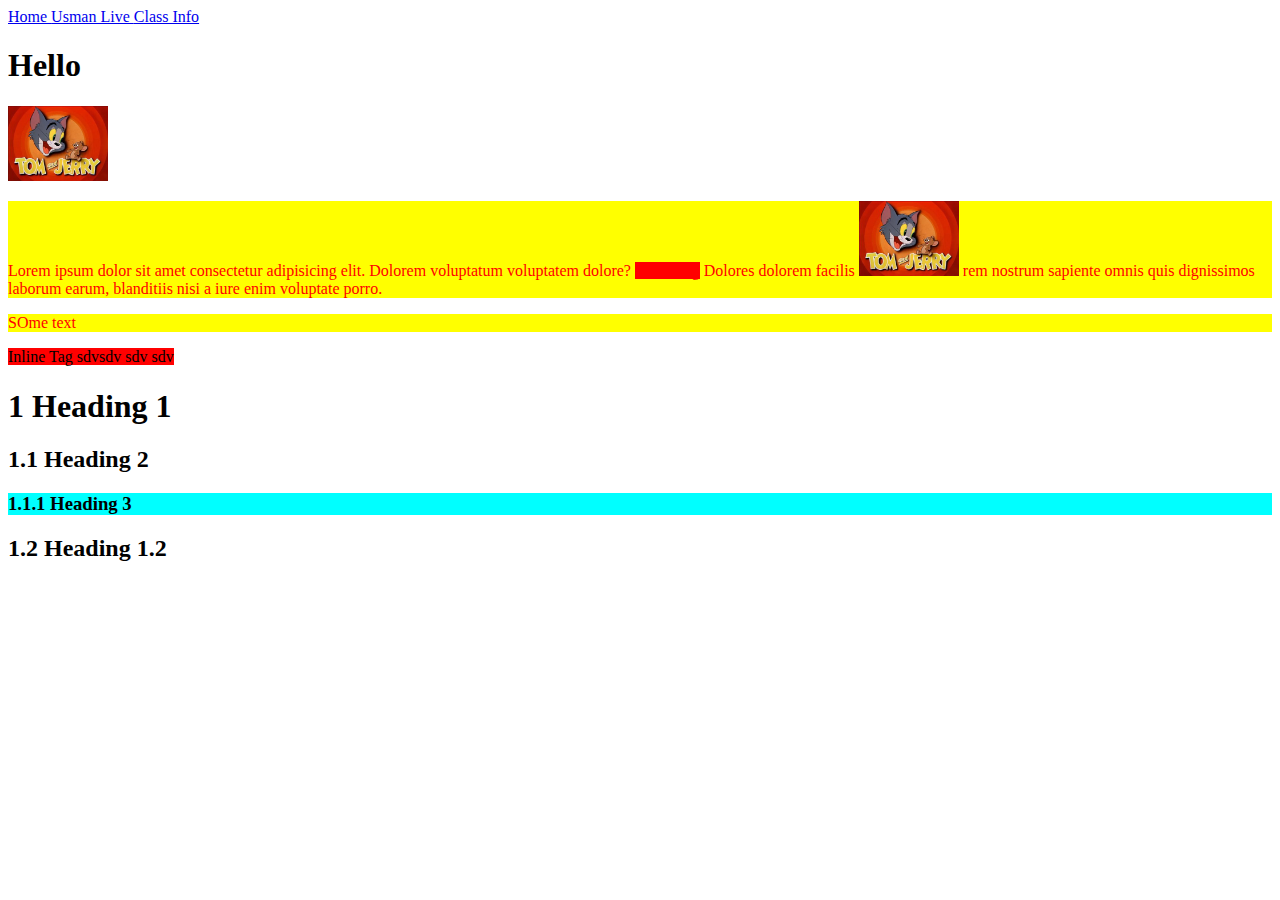
<file: index.html>
<!DOCTYPE html>
<html lang="en">
  <head>
    <meta charset="UTF-8" />
    <meta http-equiv="X-UA-Compatible" content="IE=edge" />
    <meta name="viewport" content="width=device-width, initial-scale=1.0" />
    <title>SP19</title>
    <style>
      p {
        background-color: yellow;
        color: red;
      }
      span {
        background-color: red;
      }
    </style>
    <link rel="stylesheet" href="awesome.css" />
  </head>
  <body>
    <a href="index.html"> Home </a>
    <a href="http://usmanlive.com" target="_blank"> Usman Live </a>
    <a href="classinfo.html"> Class Info </a>
    <h1>Hello</h1>
    <a href="http://google.com">
      <img
        src="./images/tom.jpg"
        width="100px"
        title="Tom And Jerry"
        alt="Tom And Jerry Image"
      />
    </a>
    <!-- <img src="./images/tom.jpg" width="50%" /> -->
    <p>
      Lorem ipsum dolor sit amet consectetur adipisicing elit. Dolorem
      voluptatum voluptatem dolore? <span>Inline Tag</span>
      Dolores dolorem facilis
      <img src="./images/tom.jpg" width="100px" /> rem nostrum sapiente omnis
      quis dignissimos laborum earum, blanditiis nisi a iure enim voluptate
      porro.
    </p>
    <p>SOme text</p>
    <span>Inline Tag sdvsdv sdv sdv</span>
    <h1>1 Heading 1</h1>
    <h2>1.1 Heading 2</h2>
    <h3>1.1.1 Heading 3</h3>
    <h2>1.2 Heading 1.2</h2>
  </body>
</html>
</file>
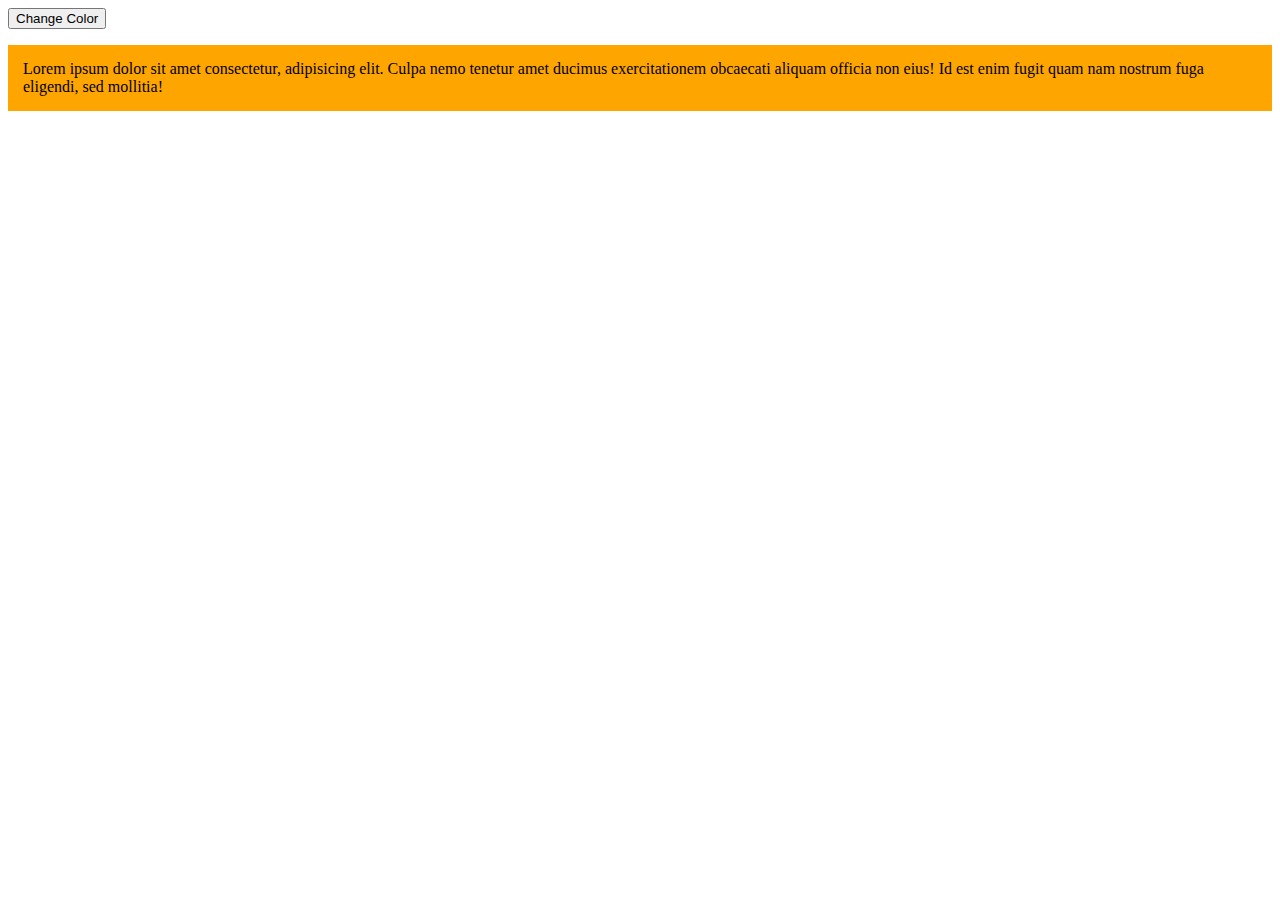
<file: bindings/index.html>
<!DOCTYPE html>
<html lang="en">
  <head>
    <meta charset="UTF-8" />
    <meta http-equiv="X-UA-Compatible" content="IE=edge" />
    <meta name="viewport" content="width=device-width, initial-scale=1.0" />
    <title>Document</title>
    <style>
      .red {
        background-color: red;
        color: white;
      }
      .orange {
        background-color: orange;
        color: black;
      }
      .space {
        padding: 15px;
      }
    </style>
    <script src="./myscript.js"></script>
  </head>
  <body>
    <button id="myBtn">Change Color</button>
    <p id="myPara" class="orange space">
      Lorem ipsum dolor sit amet consectetur, adipisicing elit. Culpa nemo
      tenetur amet ducimus exercitationem obcaecati aliquam officia non eius! Id
      est enim fugit quam nam nostrum fuga eligendi, sed mollitia!
    </p>
  </body>
</html>
</file>
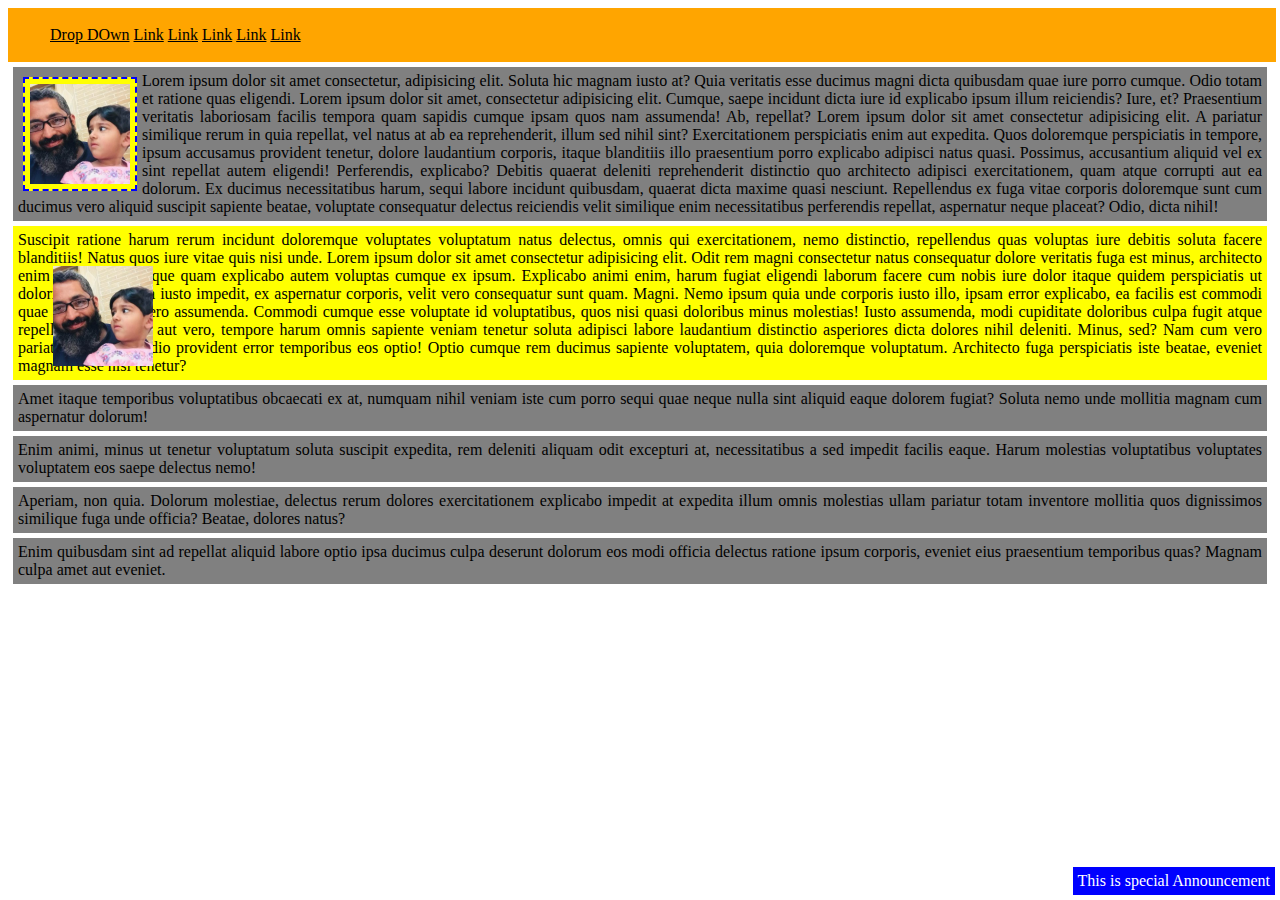
<file: lect4/index.html>
<!DOCTYPE html>
<html lang="en">
  <head>
    <meta charset="UTF-8" />
    <meta http-equiv="X-UA-Compatible" content="IE=edge" />
    <meta name="viewport" content="width=device-width, initial-scale=1.0" />
    <title>Layout</title>
    <link rel="stylesheet" href="./layout.css" />
  </head>
  <body>
    <div id="menu-container">
      <ul id="menu">
        <li class="has-dropdown">
          <a href="">Drop DOwn</a>
          <ul class="dropdown">
            <li><a href="">Drop Down Item</a></li>
            <li><a href="">Drop Down Item</a></li>
            <li><a href="">Drop Down Item</a></li>
            <li><a href="">Drop Down Item</a></li>
          </ul>
        </li>
        <li><a href="">Link</a></li>
        <li><a href="">Link</a></li>
        <li><a href="">Link</a></li>
        <li><a href="">Link</a></li>
        <li><a href="">Link</a></li>
      </ul>
    </div>
    <p id="first" class="product">
      Lorem ipsum dolor sit amet consectetur, adipisicing elit. Soluta hic
      magnam iusto at? Quia veritatis esse ducimus magni dicta quibusdam quae
      iure porro cumque. <img id="avatar" src="./usman.jpg" /> Odio totam et
      ratione quas eligendi. Lorem ipsum dolor sit amet, consectetur adipisicing
      elit. Cumque, saepe incidunt dicta iure id explicabo ipsum illum
      reiciendis? Iure, et? Praesentium veritatis laboriosam facilis tempora
      quam sapidis cumque ipsam quos nam assumenda! Ab, repellat? Lorem ipsum
      dolor sit amet consectetur adipisicing elit. A pariatur similique rerum in
      quia repellat, vel natus at ab ea reprehenderit, illum sed nihil sint?
      Exercitationem perspiciatis enim aut expedita. Quos doloremque
      perspiciatis in tempore, ipsum accusamus provident tenetur, dolore
      laudantium corporis, itaque blanditiis illo praesentium porro explicabo
      adipisci natus quasi. Possimus, accusantium aliquid vel ex sint repellat
      autem eligendi! Perferendis, explicabo? Debitis quaerat deleniti
      reprehenderit distinctio quo architecto adipisci exercitationem, quam
      atque corrupti aut ea dolorum. Ex ducimus necessitatibus harum, sequi
      labore incidunt quibusdam, quaerat dicta maxime quasi nesciunt.
      Repellendus ex fuga vitae corporis doloremque sunt cum ducimus vero
      aliquid suscipit sapiente beatae, voluptate consequatur delectus
      reiciendis velit similique enim necessitatibus perferendis repellat,
      aspernatur neque placeat? Odio, dicta nihil!
    </p>

    <p id="second" class="product">
      Suscipit ratione harum rerum incidunt doloremque voluptates voluptatum
      natus delectus, omnis qui exercitationem, nemo distinctio, repellendus
      quas voluptas iure debitis soluta facere blanditiis! Natus quos iure vitae
      quis nisi unde. <img id="secondImg" src="./usman.jpg" /> Lorem ipsum dolor
      sit amet consectetur adipisicing elit. Odit rem magni consectetur natus
      consequatur dolore veritatis fuga est minus, architecto enim laborum
      similique quam explicabo autem voluptas cumque ex ipsum. Explicabo animi
      enim, harum fugiat eligendi laborum facere cum nobis iure dolor itaque
      quidem perspiciatis ut doloribus tempora ea iusto impedit, ex aspernatur
      corporis, velit vero consequatur sunt quam. Magni. Nemo ipsum quia unde
      corporis iusto illo, ipsam error explicabo, ea facilis est commodi quae
      accusamus, libero assumenda. Commodi cumque esse voluptate id
      voluptatibus, quos nisi quasi doloribus minus molestias! Iusto assumenda,
      modi cupiditate doloribus culpa fugit atque repellendus nesciunt aut vero,
      tempore harum omnis sapiente veniam tenetur soluta adipisci labore
      laudantium distinctio asperiores dicta dolores nihil deleniti. Minus, sed?
      Nam cum vero pariatur cupiditate odio provident error temporibus eos
      optio! Optio cumque rem ducimus sapiente voluptatem, quia doloremque
      voluptatum. Architecto fuga perspiciatis iste beatae, eveniet magnam esse
      nisi tenetur?
    </p>
    <p class="product">
      Amet itaque temporibus voluptatibus obcaecati ex at, numquam nihil veniam
      iste cum porro sequi quae neque nulla sint aliquid eaque dolorem fugiat?
      Soluta nemo unde mollitia magnam cum aspernatur dolorum!
    </p>
    <p class="product">
      Enim animi, minus ut tenetur voluptatum soluta suscipit expedita, rem
      deleniti aliquam odit excepturi at, necessitatibus a sed impedit facilis
      eaque. Harum molestias voluptatibus voluptates voluptatem eos saepe
      delectus nemo!
    </p>
    <p class="product">
      Aperiam, non quia. Dolorum molestiae, delectus rerum dolores
      exercitationem explicabo impedit at expedita illum omnis molestias ullam
      pariatur totam inventore mollitia quos dignissimos similique fuga unde
      officia? Beatae, dolores natus?
    </p>
    <p class="product">
      Enim quibusdam sint ad repellat aliquid labore optio ipsa ducimus culpa
      deserunt dolorum eos modi officia delectus ratione ipsum corporis, eveniet
      eius praesentium temporibus quas? Magnam culpa amet aut eveniet.
    </p>
    <div id="announcement">This is special Announcement</div>
  </body>
</html>
</file>
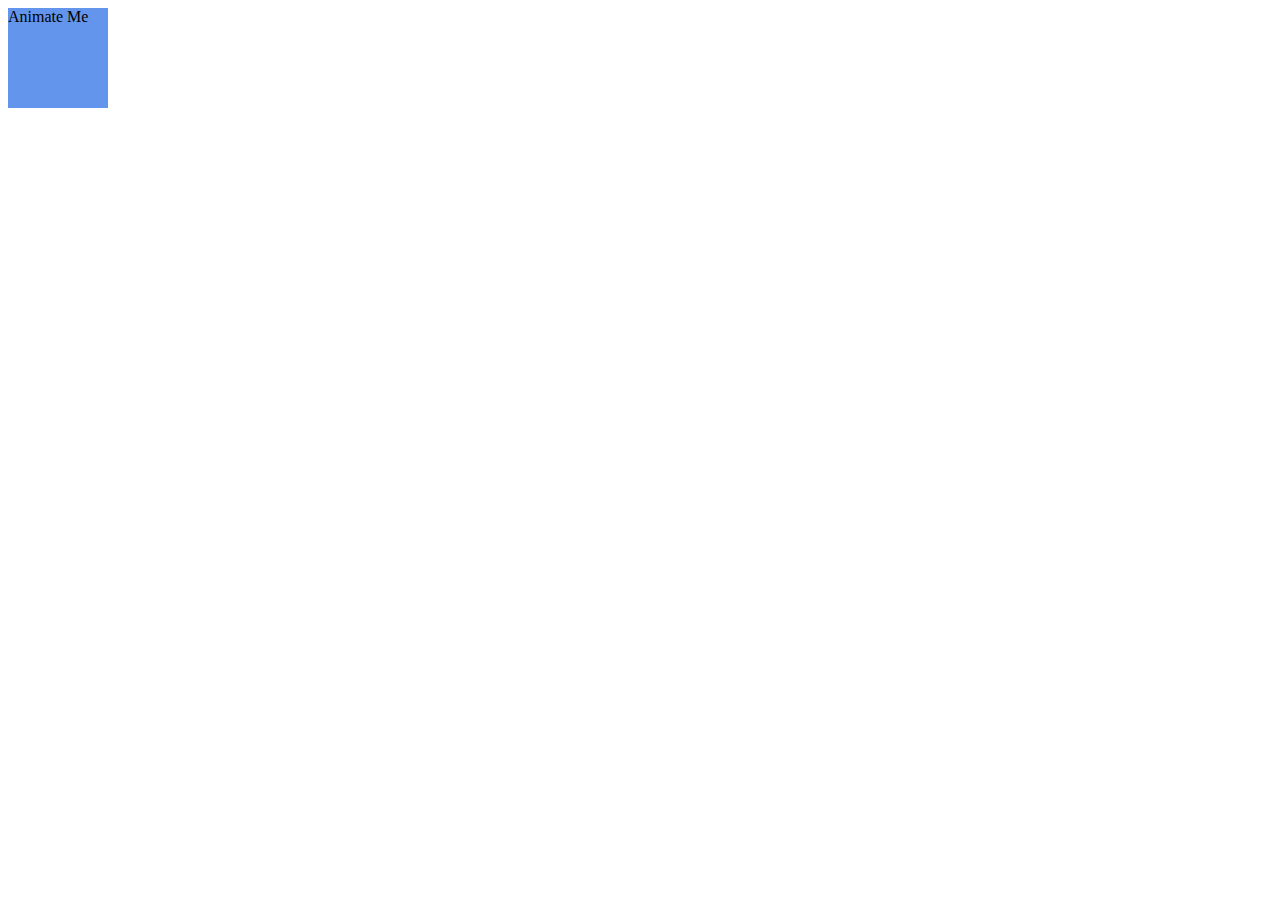
<file: lect5/animations/index.html>
<!DOCTYPE html>
<html lang="en">
  <head>
    <meta charset="UTF-8" />
    <meta http-equiv="X-UA-Compatible" content="IE=edge" />
    <meta name="viewport" content="width=device-width, initial-scale=1.0" />
    <title>Document</title>
    <style>
      #mydiv {
        background-color: cornflowerblue;
        width: 100px;
        height: 100px;
        animation-name: myanimation;
        animation-duration: 2s;
        animation-iteration-count: infinite;
        position: relative;
        top: 0px;
      }
      @keyframes myanimation {
        0% {
          background-color: red;
        }
        25% {
          background-color: yellow;
          top: 100px;
        }
        50% {
          background-color: blue;
        }
        100% {
          background-color: green;
        }
      }
    </style>
  </head>
  <body>
    <div id="mydiv">Animate Me</div>
  </body>
</html>
</file>
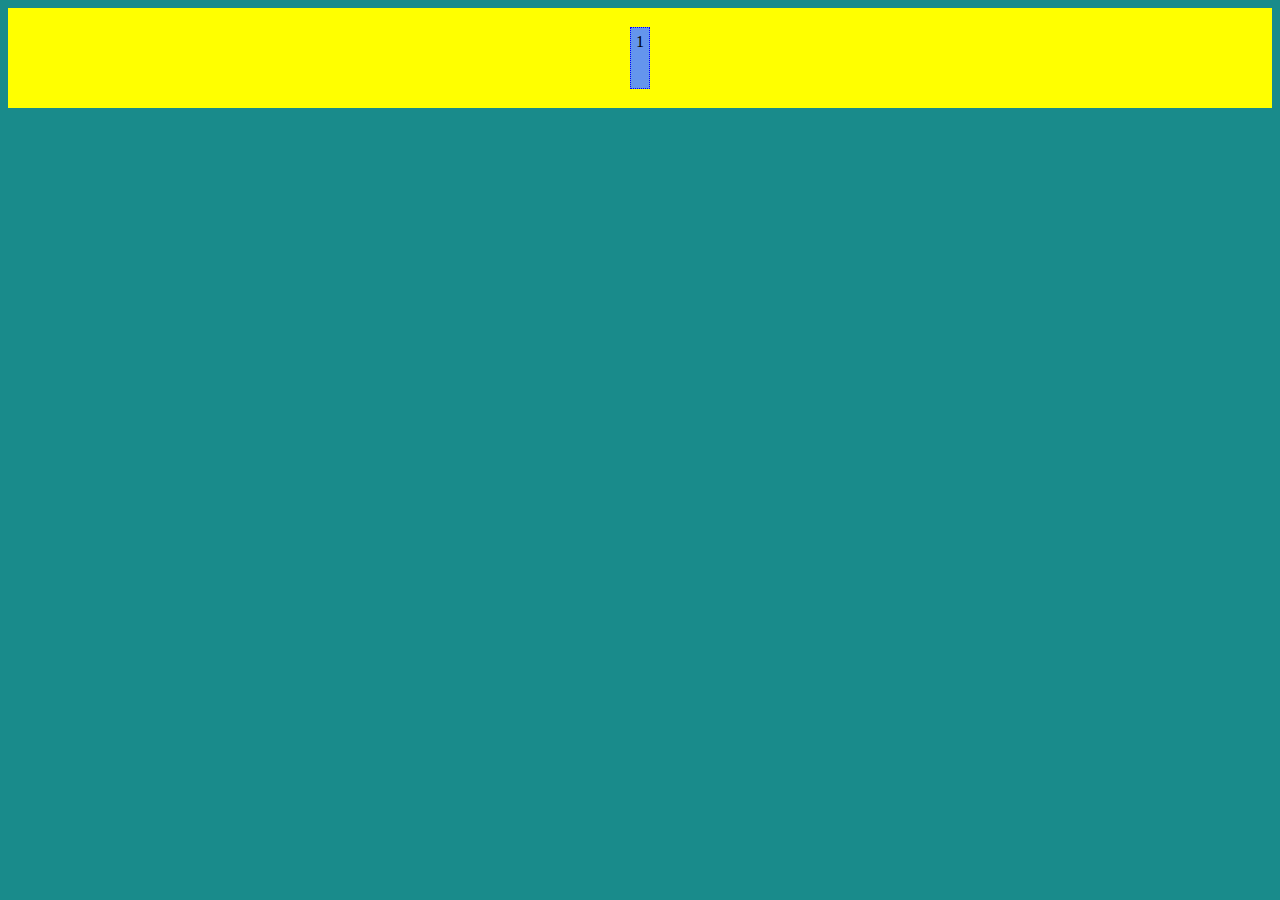
<file: lect5/flex/index.html>
<!DOCTYPE html>
<html lang="en">
  <head>
    <meta charset="UTF-8" />
    <meta http-equiv="X-UA-Compatible" content="IE=edge" />
    <meta name="viewport" content="width=device-width, initial-scale=1.0" />
    <title>Document</title>
    <style>
      .child {
        border: 1px dotted blue;
        padding: 5px;
        margin: 5px;
        background-color: cornflowerblue;
      }
      #parent {
        display: flex;
        flex-direction: row;
        flex-wrap: nowrap;
        justify-content: center;
        align-items: center;
        height: 100px;
        background-color: yellow;
      }
      .height1 {
        height: 50px;
      }
      .height2 {
        height: 70px;
      }
      body {
        background-color: rgb(25, 139, 139);
      }
      @media screen and (max-width: 800px) {
        body {
          background-color: rgb(83, 23, 63);
        }
      }
      @media screen and (max-width: 600px) {
        body {
          background-color: rgb(25, 139, 139);
        }
      }
    </style>
  </head>
  <body>
    <div id="parent">
      <div class="child height1">1</div>
    </div>
  </body>
</html>
</file>
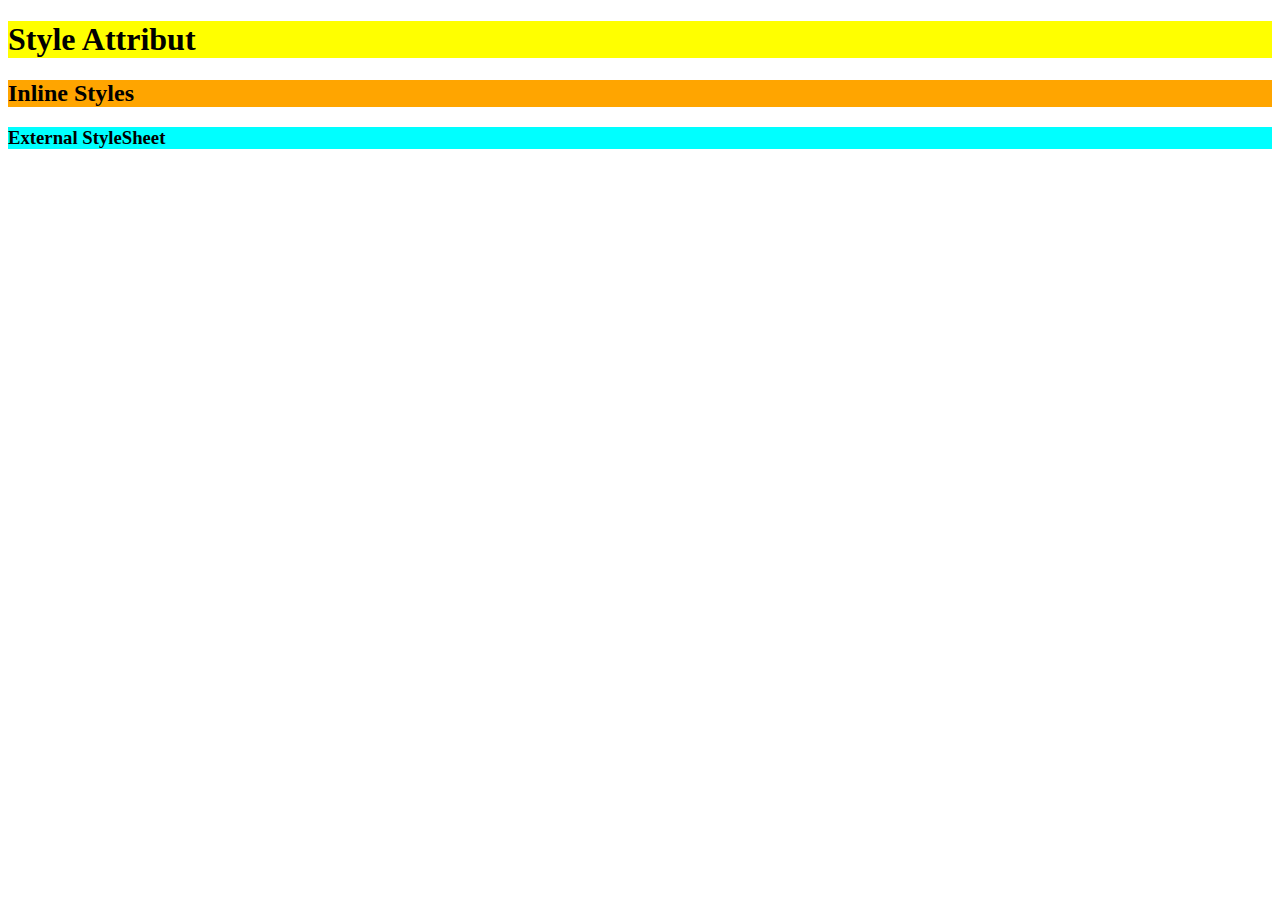
<file: awesome.html>
<!DOCTYPE html>
<html lang="en">
  <head>
    <meta charset="UTF-8" />
    <meta http-equiv="X-UA-Compatible" content="IE=edge" />
    <meta name="viewport" content="width=device-width, initial-scale=1.0" />
    <title>Document</title>
    <style>
      h2 {
        background-color: orange;
      }
    </style>
    <link rel="stylesheet" href="awesome.css" />
  </head>
  <body>
    <h1 style="background-color: yellow">Style Attribut</h1>
    <h2>Inline Styles</h2>
    <h3>External StyleSheet</h3>
  </body>
</html>
</file>
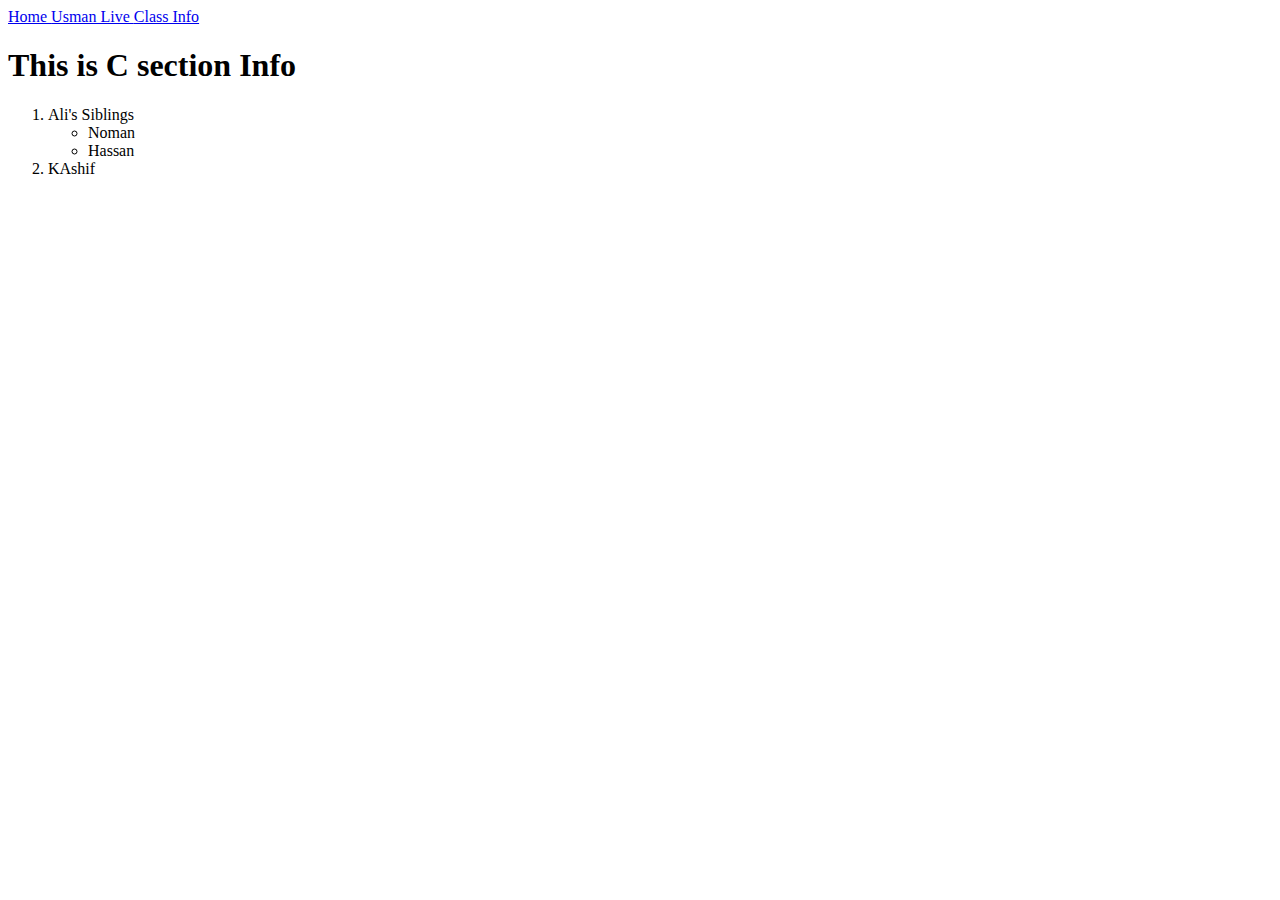
<file: classinfo.html>
<!DOCTYPE html>
<html lang="en">
  <head>
    <meta charset="UTF-8" />
    <meta http-equiv="X-UA-Compatible" content="IE=edge" />
    <meta name="viewport" content="width=device-width, initial-scale=1.0" />
    <title>Document</title>
  </head>
  <body>
    <a href="index.html"> Home </a>
    <a href="http://usmanlive.com" target="_blank"> Usman Live </a>
    <a href="classinfo.html"> Class Info </a>
    <h1>This is C section Info</h1>
    <ol>
      <li>
        Ali's Siblings
        <ul>
          <li>Noman</li>
          <li>Hassan</li>
        </ul>
      </li>
      <li>KAshif</li>
    </ol>
  </body>
</html>
</file>
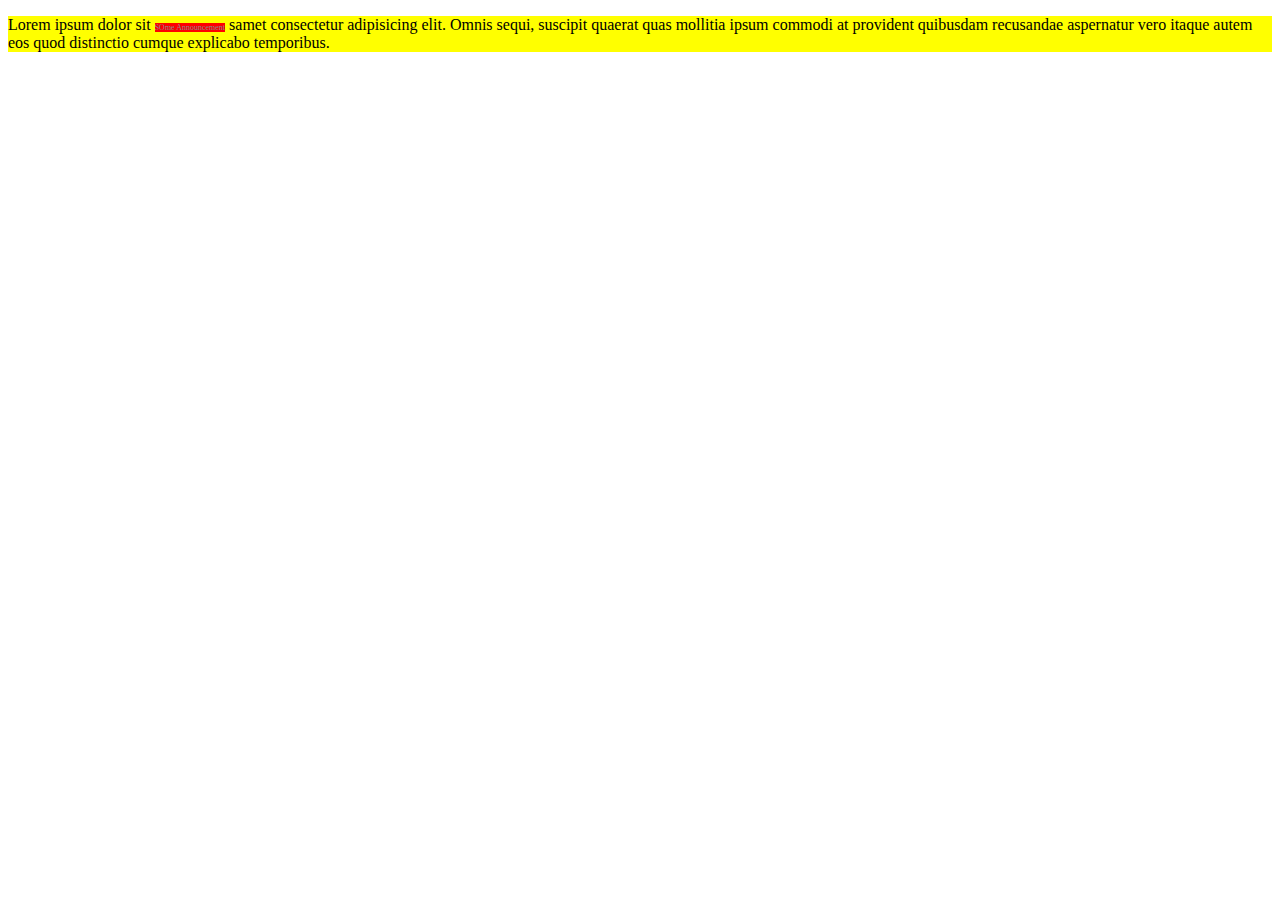
<file: sizes.html>
<!DOCTYPE html>
<html lang="en">
  <head>
    <meta charset="UTF-8" />
    <meta http-equiv="X-UA-Compatible" content="IE=edge" />
    <meta name="viewport" content="width=device-width, initial-scale=1.0" />
    <title>Document</title>
    <style>
      p {
        background-color: yellow;
      }
      span {
        background-color: red;
        font-size: 0.5em;
        color: #888;
        font-family: Poppins;
      }
    </style>
  </head>
  <body>
    <p>
      Lorem ipsum dolor sit <span>SOme Announcement</span> samet consectetur
      adipisicing elit. Omnis sequi, suscipit quaerat quas mollitia ipsum
      commodi at provident quibusdam recusandae aspernatur vero itaque autem eos
      quod distinctio cumque explicabo temporibus.
    </p>
  </body>
</html>
</file>
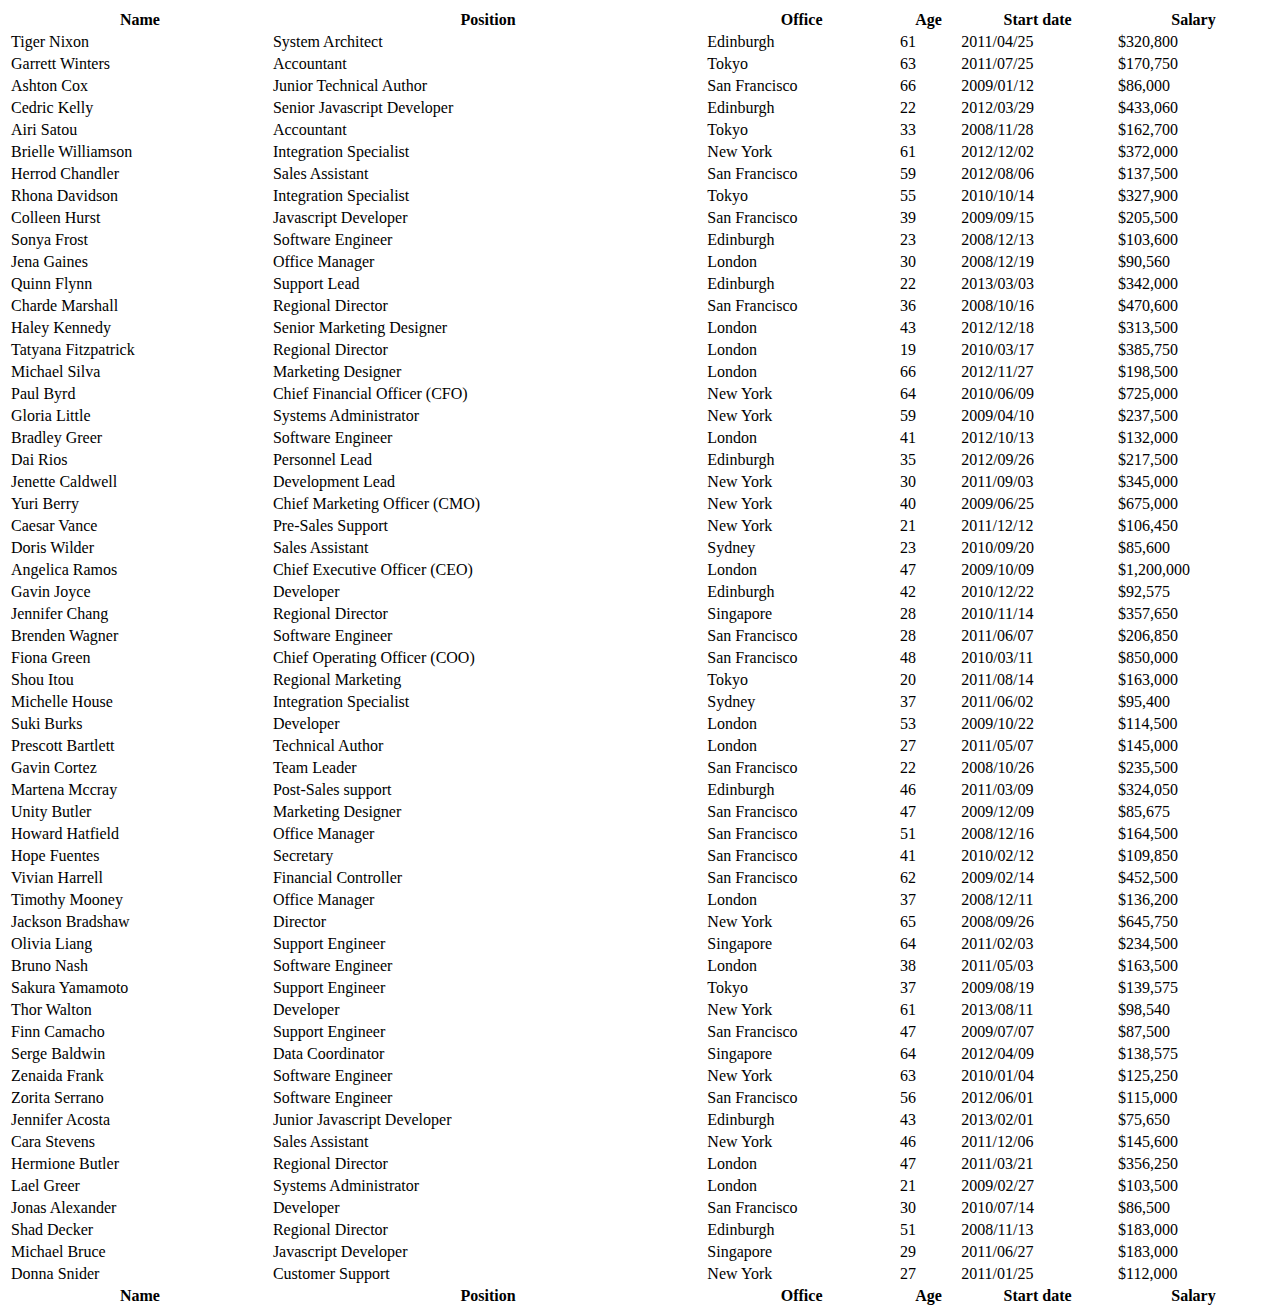
<file: bindings/datatables.html>
<!DOCTYPE html>
<html lang="en">
  <head>
    <meta charset="UTF-8" />
    <meta http-equiv="X-UA-Compatible" content="IE=edge" />
    <meta name="viewport" content="width=device-width, initial-scale=1.0" />
    <title>Document</title>
    <link
      rel="stylesheet"
      href="//cdn.datatables.net/1.11.3/css/jquery.dataTables.min.css"
    />
    <script src="https://code.jquery.com/jquery-3.6.0.min.js"></script>
    <script src="//cdn.datatables.net/1.11.3/js/jquery.dataTables.min.js"></script>
    <script>
      $(function () {
        $("#example").DataTable();
      });
    </script>
  </head>
  <body>
    <table id="example" class="display" style="width: 100%">
      <thead>
        <tr>
          <th>Name</th>
          <th>Position</th>
          <th>Office</th>
          <th>Age</th>
          <th>Start date</th>
          <th>Salary</th>
        </tr>
      </thead>
      <tbody>
        <tr>
          <td>Tiger Nixon</td>
          <td>System Architect</td>
          <td>Edinburgh</td>
          <td>61</td>
          <td>2011/04/25</td>
          <td>$320,800</td>
        </tr>
        <tr>
          <td>Garrett Winters</td>
          <td>Accountant</td>
          <td>Tokyo</td>
          <td>63</td>
          <td>2011/07/25</td>
          <td>$170,750</td>
        </tr>
        <tr>
          <td>Ashton Cox</td>
          <td>Junior Technical Author</td>
          <td>San Francisco</td>
          <td>66</td>
          <td>2009/01/12</td>
          <td>$86,000</td>
        </tr>
        <tr>
          <td>Cedric Kelly</td>
          <td>Senior Javascript Developer</td>
          <td>Edinburgh</td>
          <td>22</td>
          <td>2012/03/29</td>
          <td>$433,060</td>
        </tr>
        <tr>
          <td>Airi Satou</td>
          <td>Accountant</td>
          <td>Tokyo</td>
          <td>33</td>
          <td>2008/11/28</td>
          <td>$162,700</td>
        </tr>
        <tr>
          <td>Brielle Williamson</td>
          <td>Integration Specialist</td>
          <td>New York</td>
          <td>61</td>
          <td>2012/12/02</td>
          <td>$372,000</td>
        </tr>
        <tr>
          <td>Herrod Chandler</td>
          <td>Sales Assistant</td>
          <td>San Francisco</td>
          <td>59</td>
          <td>2012/08/06</td>
          <td>$137,500</td>
        </tr>
        <tr>
          <td>Rhona Davidson</td>
          <td>Integration Specialist</td>
          <td>Tokyo</td>
          <td>55</td>
          <td>2010/10/14</td>
          <td>$327,900</td>
        </tr>
        <tr>
          <td>Colleen Hurst</td>
          <td>Javascript Developer</td>
          <td>San Francisco</td>
          <td>39</td>
          <td>2009/09/15</td>
          <td>$205,500</td>
        </tr>
        <tr>
          <td>Sonya Frost</td>
          <td>Software Engineer</td>
          <td>Edinburgh</td>
          <td>23</td>
          <td>2008/12/13</td>
          <td>$103,600</td>
        </tr>
        <tr>
          <td>Jena Gaines</td>
          <td>Office Manager</td>
          <td>London</td>
          <td>30</td>
          <td>2008/12/19</td>
          <td>$90,560</td>
        </tr>
        <tr>
          <td>Quinn Flynn</td>
          <td>Support Lead</td>
          <td>Edinburgh</td>
          <td>22</td>
          <td>2013/03/03</td>
          <td>$342,000</td>
        </tr>
        <tr>
          <td>Charde Marshall</td>
          <td>Regional Director</td>
          <td>San Francisco</td>
          <td>36</td>
          <td>2008/10/16</td>
          <td>$470,600</td>
        </tr>
        <tr>
          <td>Haley Kennedy</td>
          <td>Senior Marketing Designer</td>
          <td>London</td>
          <td>43</td>
          <td>2012/12/18</td>
          <td>$313,500</td>
        </tr>
        <tr>
          <td>Tatyana Fitzpatrick</td>
          <td>Regional Director</td>
          <td>London</td>
          <td>19</td>
          <td>2010/03/17</td>
          <td>$385,750</td>
        </tr>
        <tr>
          <td>Michael Silva</td>
          <td>Marketing Designer</td>
          <td>London</td>
          <td>66</td>
          <td>2012/11/27</td>
          <td>$198,500</td>
        </tr>
        <tr>
          <td>Paul Byrd</td>
          <td>Chief Financial Officer (CFO)</td>
          <td>New York</td>
          <td>64</td>
          <td>2010/06/09</td>
          <td>$725,000</td>
        </tr>
        <tr>
          <td>Gloria Little</td>
          <td>Systems Administrator</td>
          <td>New York</td>
          <td>59</td>
          <td>2009/04/10</td>
          <td>$237,500</td>
        </tr>
        <tr>
          <td>Bradley Greer</td>
          <td>Software Engineer</td>
          <td>London</td>
          <td>41</td>
          <td>2012/10/13</td>
          <td>$132,000</td>
        </tr>
        <tr>
          <td>Dai Rios</td>
          <td>Personnel Lead</td>
          <td>Edinburgh</td>
          <td>35</td>
          <td>2012/09/26</td>
          <td>$217,500</td>
        </tr>
        <tr>
          <td>Jenette Caldwell</td>
          <td>Development Lead</td>
          <td>New York</td>
          <td>30</td>
          <td>2011/09/03</td>
          <td>$345,000</td>
        </tr>
        <tr>
          <td>Yuri Berry</td>
          <td>Chief Marketing Officer (CMO)</td>
          <td>New York</td>
          <td>40</td>
          <td>2009/06/25</td>
          <td>$675,000</td>
        </tr>
        <tr>
          <td>Caesar Vance</td>
          <td>Pre-Sales Support</td>
          <td>New York</td>
          <td>21</td>
          <td>2011/12/12</td>
          <td>$106,450</td>
        </tr>
        <tr>
          <td>Doris Wilder</td>
          <td>Sales Assistant</td>
          <td>Sydney</td>
          <td>23</td>
          <td>2010/09/20</td>
          <td>$85,600</td>
        </tr>
        <tr>
          <td>Angelica Ramos</td>
          <td>Chief Executive Officer (CEO)</td>
          <td>London</td>
          <td>47</td>
          <td>2009/10/09</td>
          <td>$1,200,000</td>
        </tr>
        <tr>
          <td>Gavin Joyce</td>
          <td>Developer</td>
          <td>Edinburgh</td>
          <td>42</td>
          <td>2010/12/22</td>
          <td>$92,575</td>
        </tr>
        <tr>
          <td>Jennifer Chang</td>
          <td>Regional Director</td>
          <td>Singapore</td>
          <td>28</td>
          <td>2010/11/14</td>
          <td>$357,650</td>
        </tr>
        <tr>
          <td>Brenden Wagner</td>
          <td>Software Engineer</td>
          <td>San Francisco</td>
          <td>28</td>
          <td>2011/06/07</td>
          <td>$206,850</td>
        </tr>
        <tr>
          <td>Fiona Green</td>
          <td>Chief Operating Officer (COO)</td>
          <td>San Francisco</td>
          <td>48</td>
          <td>2010/03/11</td>
          <td>$850,000</td>
        </tr>
        <tr>
          <td>Shou Itou</td>
          <td>Regional Marketing</td>
          <td>Tokyo</td>
          <td>20</td>
          <td>2011/08/14</td>
          <td>$163,000</td>
        </tr>
        <tr>
          <td>Michelle House</td>
          <td>Integration Specialist</td>
          <td>Sydney</td>
          <td>37</td>
          <td>2011/06/02</td>
          <td>$95,400</td>
        </tr>
        <tr>
          <td>Suki Burks</td>
          <td>Developer</td>
          <td>London</td>
          <td>53</td>
          <td>2009/10/22</td>
          <td>$114,500</td>
        </tr>
        <tr>
          <td>Prescott Bartlett</td>
          <td>Technical Author</td>
          <td>London</td>
          <td>27</td>
          <td>2011/05/07</td>
          <td>$145,000</td>
        </tr>
        <tr>
          <td>Gavin Cortez</td>
          <td>Team Leader</td>
          <td>San Francisco</td>
          <td>22</td>
          <td>2008/10/26</td>
          <td>$235,500</td>
        </tr>
        <tr>
          <td>Martena Mccray</td>
          <td>Post-Sales support</td>
          <td>Edinburgh</td>
          <td>46</td>
          <td>2011/03/09</td>
          <td>$324,050</td>
        </tr>
        <tr>
          <td>Unity Butler</td>
          <td>Marketing Designer</td>
          <td>San Francisco</td>
          <td>47</td>
          <td>2009/12/09</td>
          <td>$85,675</td>
        </tr>
        <tr>
          <td>Howard Hatfield</td>
          <td>Office Manager</td>
          <td>San Francisco</td>
          <td>51</td>
          <td>2008/12/16</td>
          <td>$164,500</td>
        </tr>
        <tr>
          <td>Hope Fuentes</td>
          <td>Secretary</td>
          <td>San Francisco</td>
          <td>41</td>
          <td>2010/02/12</td>
          <td>$109,850</td>
        </tr>
        <tr>
          <td>Vivian Harrell</td>
          <td>Financial Controller</td>
          <td>San Francisco</td>
          <td>62</td>
          <td>2009/02/14</td>
          <td>$452,500</td>
        </tr>
        <tr>
          <td>Timothy Mooney</td>
          <td>Office Manager</td>
          <td>London</td>
          <td>37</td>
          <td>2008/12/11</td>
          <td>$136,200</td>
        </tr>
        <tr>
          <td>Jackson Bradshaw</td>
          <td>Director</td>
          <td>New York</td>
          <td>65</td>
          <td>2008/09/26</td>
          <td>$645,750</td>
        </tr>
        <tr>
          <td>Olivia Liang</td>
          <td>Support Engineer</td>
          <td>Singapore</td>
          <td>64</td>
          <td>2011/02/03</td>
          <td>$234,500</td>
        </tr>
        <tr>
          <td>Bruno Nash</td>
          <td>Software Engineer</td>
          <td>London</td>
          <td>38</td>
          <td>2011/05/03</td>
          <td>$163,500</td>
        </tr>
        <tr>
          <td>Sakura Yamamoto</td>
          <td>Support Engineer</td>
          <td>Tokyo</td>
          <td>37</td>
          <td>2009/08/19</td>
          <td>$139,575</td>
        </tr>
        <tr>
          <td>Thor Walton</td>
          <td>Developer</td>
          <td>New York</td>
          <td>61</td>
          <td>2013/08/11</td>
          <td>$98,540</td>
        </tr>
        <tr>
          <td>Finn Camacho</td>
          <td>Support Engineer</td>
          <td>San Francisco</td>
          <td>47</td>
          <td>2009/07/07</td>
          <td>$87,500</td>
        </tr>
        <tr>
          <td>Serge Baldwin</td>
          <td>Data Coordinator</td>
          <td>Singapore</td>
          <td>64</td>
          <td>2012/04/09</td>
          <td>$138,575</td>
        </tr>
        <tr>
          <td>Zenaida Frank</td>
          <td>Software Engineer</td>
          <td>New York</td>
          <td>63</td>
          <td>2010/01/04</td>
          <td>$125,250</td>
        </tr>
        <tr>
          <td>Zorita Serrano</td>
          <td>Software Engineer</td>
          <td>San Francisco</td>
          <td>56</td>
          <td>2012/06/01</td>
          <td>$115,000</td>
        </tr>
        <tr>
          <td>Jennifer Acosta</td>
          <td>Junior Javascript Developer</td>
          <td>Edinburgh</td>
          <td>43</td>
          <td>2013/02/01</td>
          <td>$75,650</td>
        </tr>
        <tr>
          <td>Cara Stevens</td>
          <td>Sales Assistant</td>
          <td>New York</td>
          <td>46</td>
          <td>2011/12/06</td>
          <td>$145,600</td>
        </tr>
        <tr>
          <td>Hermione Butler</td>
          <td>Regional Director</td>
          <td>London</td>
          <td>47</td>
          <td>2011/03/21</td>
          <td>$356,250</td>
        </tr>
        <tr>
          <td>Lael Greer</td>
          <td>Systems Administrator</td>
          <td>London</td>
          <td>21</td>
          <td>2009/02/27</td>
          <td>$103,500</td>
        </tr>
        <tr>
          <td>Jonas Alexander</td>
          <td>Developer</td>
          <td>San Francisco</td>
          <td>30</td>
          <td>2010/07/14</td>
          <td>$86,500</td>
        </tr>
        <tr>
          <td>Shad Decker</td>
          <td>Regional Director</td>
          <td>Edinburgh</td>
          <td>51</td>
          <td>2008/11/13</td>
          <td>$183,000</td>
        </tr>
        <tr>
          <td>Michael Bruce</td>
          <td>Javascript Developer</td>
          <td>Singapore</td>
          <td>29</td>
          <td>2011/06/27</td>
          <td>$183,000</td>
        </tr>
        <tr>
          <td>Donna Snider</td>
          <td>Customer Support</td>
          <td>New York</td>
          <td>27</td>
          <td>2011/01/25</td>
          <td>$112,000</td>
        </tr>
      </tbody>
      <tfoot>
        <tr>
          <th>Name</th>
          <th>Position</th>
          <th>Office</th>
          <th>Age</th>
          <th>Start date</th>
          <th>Salary</th>
        </tr>
      </tfoot>
    </table>
  </body>
</html>
</file>
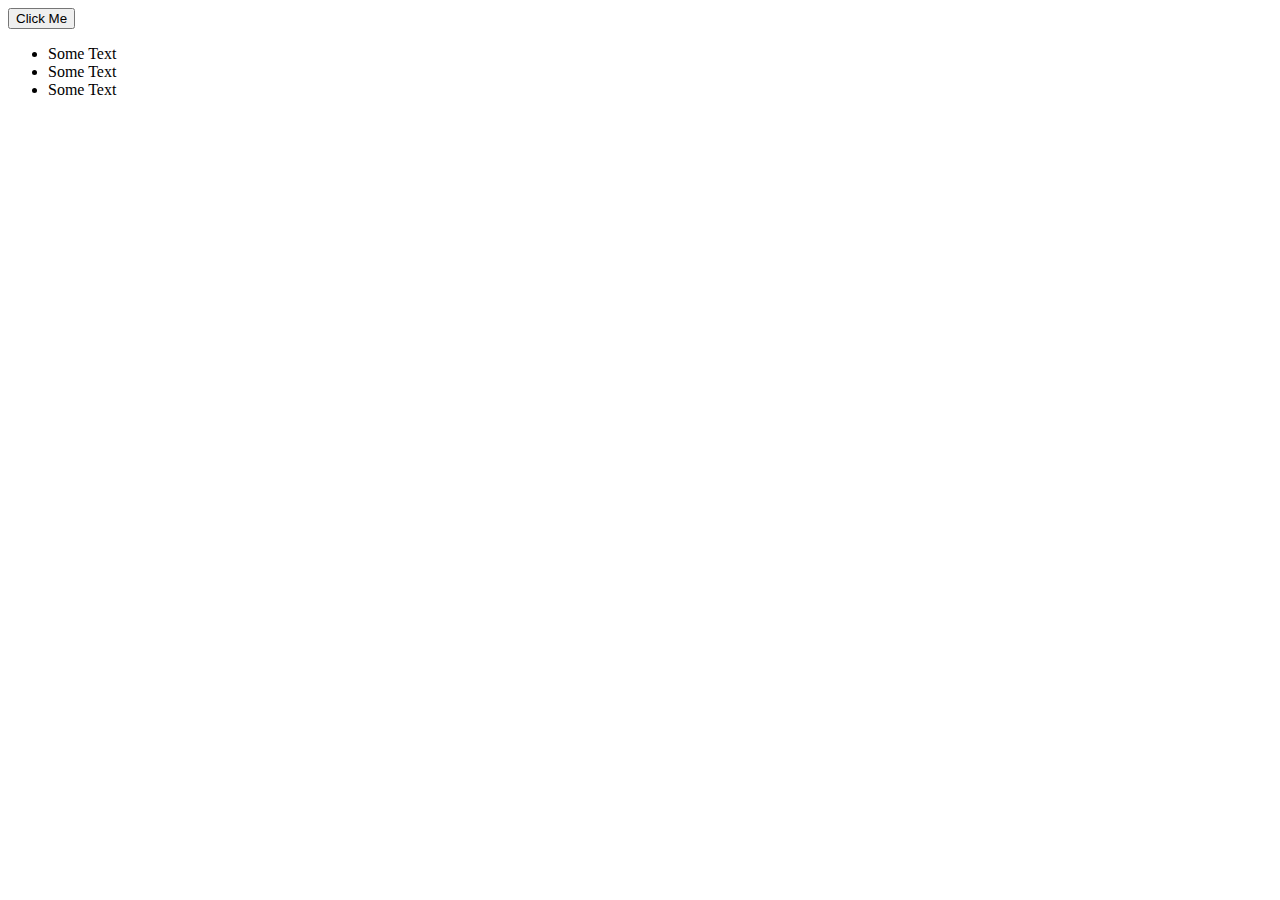
<file: bindings/jquerydemo.html>
<!DOCTYPE html>
<html lang="en">
  <head>
    <meta charset="UTF-8" />
    <meta http-equiv="X-UA-Compatible" content="IE=edge" />
    <meta name="viewport" content="width=device-width, initial-scale=1.0" />
    <title>Document</title>
    <script src="https://code.jquery.com/jquery-3.6.0.min.js"></script>
    <script>
      $(function () {
        $("#myBtn").click(appendLi);
        // $("#myUl li").click(function () {
        //   alert("Li CLicked");
        // });
        $("body").on("click", "#myUl li", function () {
          alert("Li CLicked");
        });
      });

      function appendLi() {
        $("#myUl").append("<li> New Li</li>");
      }
    </script>
  </head>
  <body>
    <button id="myBtn">Click Me</button>
    <ul id="myUl">
      <li>Some Text</li>
      <li>Some Text</li>
      <li>Some Text</li>
    </ul>
  </body>
</html>
</file>
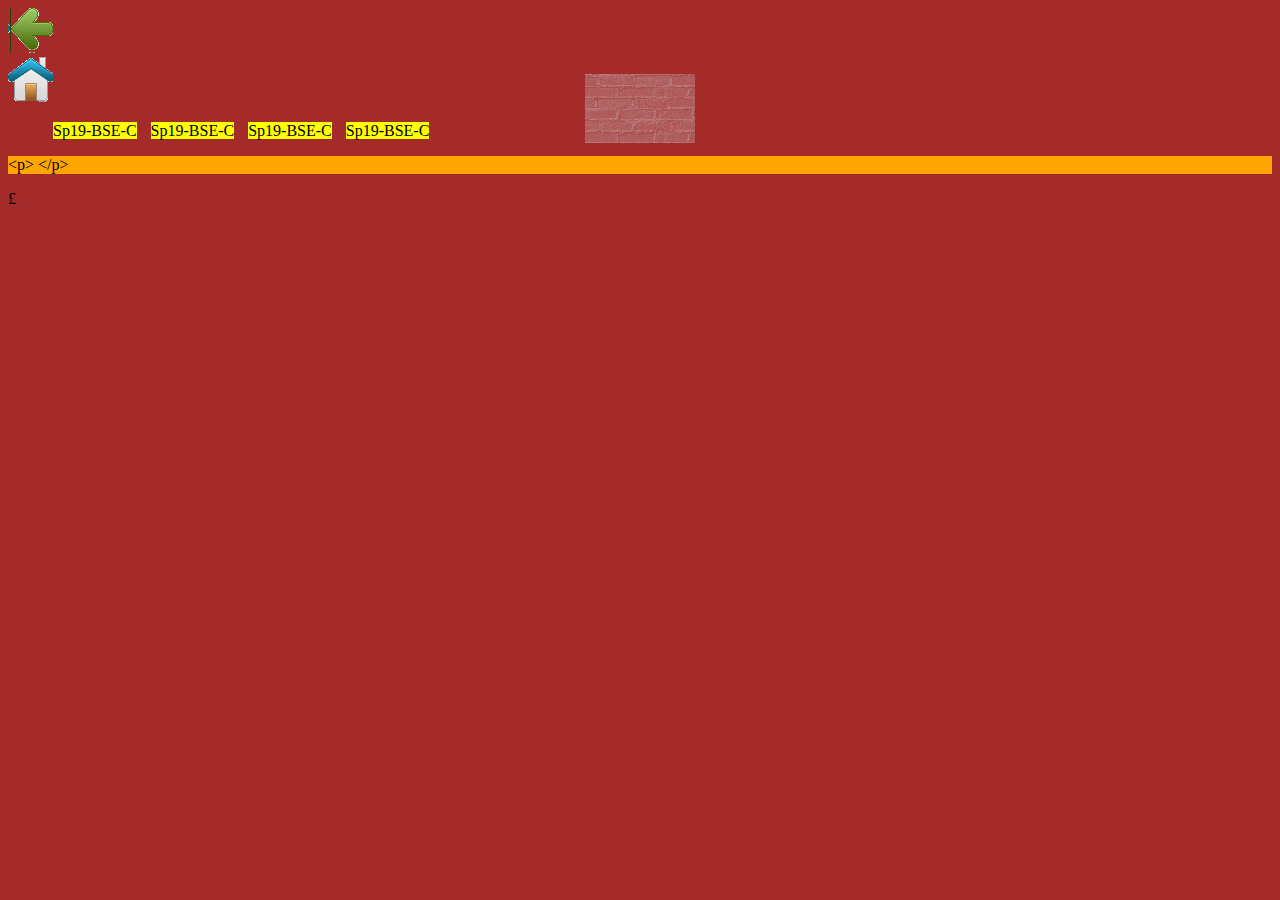
<file: lect3/enteties.html>
<!DOCTYPE html>
<html lang="en">
  <head>
    <meta charset="UTF-8" />
    <meta http-equiv="X-UA-Compatible" content="IE=edge" />
    <meta name="viewport" content="width=device-width, initial-scale=1.0" />
    <title>Document</title>
    <style>
      ol {
        list-style-type: square;
      }
      li {
        background-color: yellow;
        margin: 5px;
        display: inline;
      }
      body {
        background-color: brown;
        background-image: url("./brick-wall.png");
        background-repeat: no-repeat;
        background-position: center;
      }
      #home {
        background-image: url("./img_navsprites.gif");
        width: 45px;
        height: 45px;
        background-position: 0px 0px;
      }
      #left {
        background-image: url("./img_navsprites.gif");
        width: 45px;
        height: 45px;
        background-position: 90px 0px;
      }
    </style>
    <link rel="stylesheet" href="./external.css" />
  </head>
  <body>
    <img id="left" src="./img_trans.gif" width="1" height="1" />
    <br />
    <img id="home" src="./img_trans.gif" width="1" height="1" />
    <br />
    <ol>
      <li>Sp19-BSE-C</li>
      <li>Sp19-BSE-C</li>
      <li style="display: none">Sp19-BSE-Hidden</li>
      <li>Sp19-BSE-C</li>
      <li>Sp19-BSE-C</li>
    </ol>
    <p>&lt;p&gt; &lt;/p&gt</p>
    &pound;
  </body>
</html>
</file>
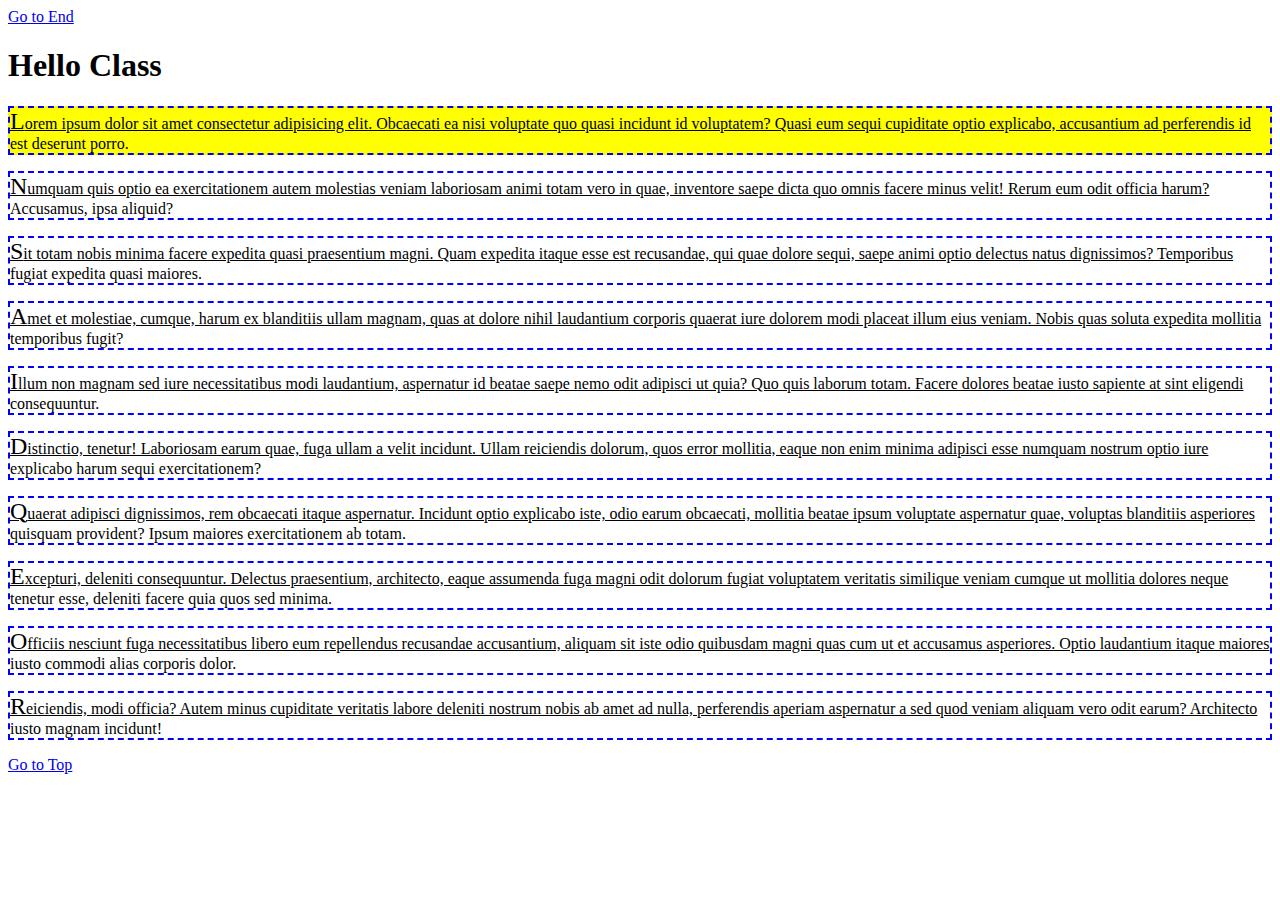
<file: lect3/selectors.html>
<!DOCTYPE html>
<html lang="en">
  <head>
    <meta charset="UTF-8" />
    <meta http-equiv="X-UA-Compatible" content="IE=edge" />
    <meta name="viewport" content="width=device-width, initial-scale=1.0" />
    <title>Document</title>
    <style>
      p {
        border: 2px dashed blue;
      }
      #first {
        background-color: yellow;
      }
      announcement {
        color: red;
        font-weight: bold;
      }
      p:first-letter {
        font-size: 1.5em;
      }
      p:first-line {
        text-decoration: underline;
      }
      p:hover {
        background-color: black;
        color: white;
      }
    </style>
  </head>
  <body>
    <a href="#last">Go to End</a>
    <h1 class="announcement">Hello Class</h1>
    <p id="first">
      Lorem ipsum dolor sit amet consectetur adipisicing elit. Obcaecati ea nisi
      voluptate quo quasi incidunt id voluptatem? Quasi eum sequi cupiditate
      optio explicabo, accusantium ad perferendis id est deserunt porro.
    </p>
    <p id="second" class="announcement">
      Numquam quis optio ea exercitationem autem molestias veniam laboriosam
      animi totam vero in quae, inventore saepe dicta quo omnis facere minus
      velit! Rerum eum odit officia harum? Accusamus, ipsa aliquid?
    </p>
    <p class="announcement">
      Sit totam nobis minima facere expedita quasi praesentium magni. Quam
      expedita itaque esse est recusandae, qui quae dolore sequi, saepe animi
      optio delectus natus dignissimos? Temporibus fugiat expedita quasi
      maiores.
    </p>
    <p>
      Amet et molestiae, cumque, harum ex blanditiis ullam magnam, quas at
      dolore nihil laudantium corporis quaerat iure dolorem modi placeat illum
      eius veniam. Nobis quas soluta expedita mollitia temporibus fugit?
    </p>
    <p>
      Illum non magnam sed iure necessitatibus modi laudantium, aspernatur id
      beatae saepe nemo odit adipisci ut quia? Quo quis laborum totam. Facere
      dolores beatae iusto sapiente at sint eligendi consequuntur.
    </p>
    <p class="announcement">
      Distinctio, tenetur! Laboriosam earum quae, fuga ullam a velit incidunt.
      Ullam reiciendis dolorum, quos error mollitia, eaque non enim minima
      adipisci esse numquam nostrum optio iure explicabo harum sequi
      exercitationem?
    </p>
    <p>
      Quaerat adipisci dignissimos, rem obcaecati itaque aspernatur. Incidunt
      optio explicabo iste, odio earum obcaecati, mollitia beatae ipsum
      voluptate aspernatur quae, voluptas blanditiis asperiores quisquam
      provident? Ipsum maiores exercitationem ab totam.
    </p>
    <p>
      Excepturi, deleniti consequuntur. Delectus praesentium, architecto, eaque
      assumenda fuga magni odit dolorum fugiat voluptatem veritatis similique
      veniam cumque ut mollitia dolores neque tenetur esse, deleniti facere quia
      quos sed minima.
    </p>
    <p>
      Officiis nesciunt fuga necessitatibus libero eum repellendus recusandae
      accusantium, aliquam sit iste odio quibusdam magni quas cum ut et
      accusamus asperiores. Optio laudantium itaque maiores iusto commodi alias
      corporis dolor.
    </p>
    <p id="last">
      Reiciendis, modi officia? Autem minus cupiditate veritatis labore deleniti
      nostrum nobis ab amet ad nulla, perferendis aperiam aspernatur a sed quod
      veniam aliquam vero odit earum? Architecto iusto magnam incidunt!
    </p>
    <a href="#first">Go to Top</a>
  </body>
</html>
</file>
<file: awesome.css>
h3 {
  background-color: aqua;
}
</file>
<file: lect4/layout.css>
.product {
  background-color: gray;
  margin: 5px;
  padding: 5px;
  text-align: justify;
}

#avatar {
  width: 100px;
  float: left;
  margin: 5px;
  background-color: yellow;
  padding: 5px;
  border: 2px dashed blue;
}
#first {
  overflow: hidden;
}
#second {
  clear: both;
  position: relative;
  background-color: yellow;
}
#secondImg {
  width: 100px;
  position: absolute;
  top: 40px;
  left: 40px;
}
#announcement {
  position: fixed;
  background-color: blue;
  color: white;
  /* top: 0px; */
  bottom: 0px;
  right: 0px;
  padding: 5px;
  margin: 5px;
}

#menu > li {
  display: inline;
}

#menu-container {
  background-color: orange;
  padding: 2px;
  position: sticky;
  top: 0;
  width: 100%;
  z-index: 5;
}

#menu li a {
  color: black;
}
.dropdown {
  list-style-type: none;
  background-color: lightgrey;
  position: absolute;
  display: none;
}
.has-dropdown {
  position: relative;
}
.dropdown li {
  width: 200px;
}

.has-dropdown:hover .dropdown {
  display: block;
}
</file>
<file: lect3/external.css>
p {
  background-color: red;
}
p {
  background-color: orange;
}
</file>
